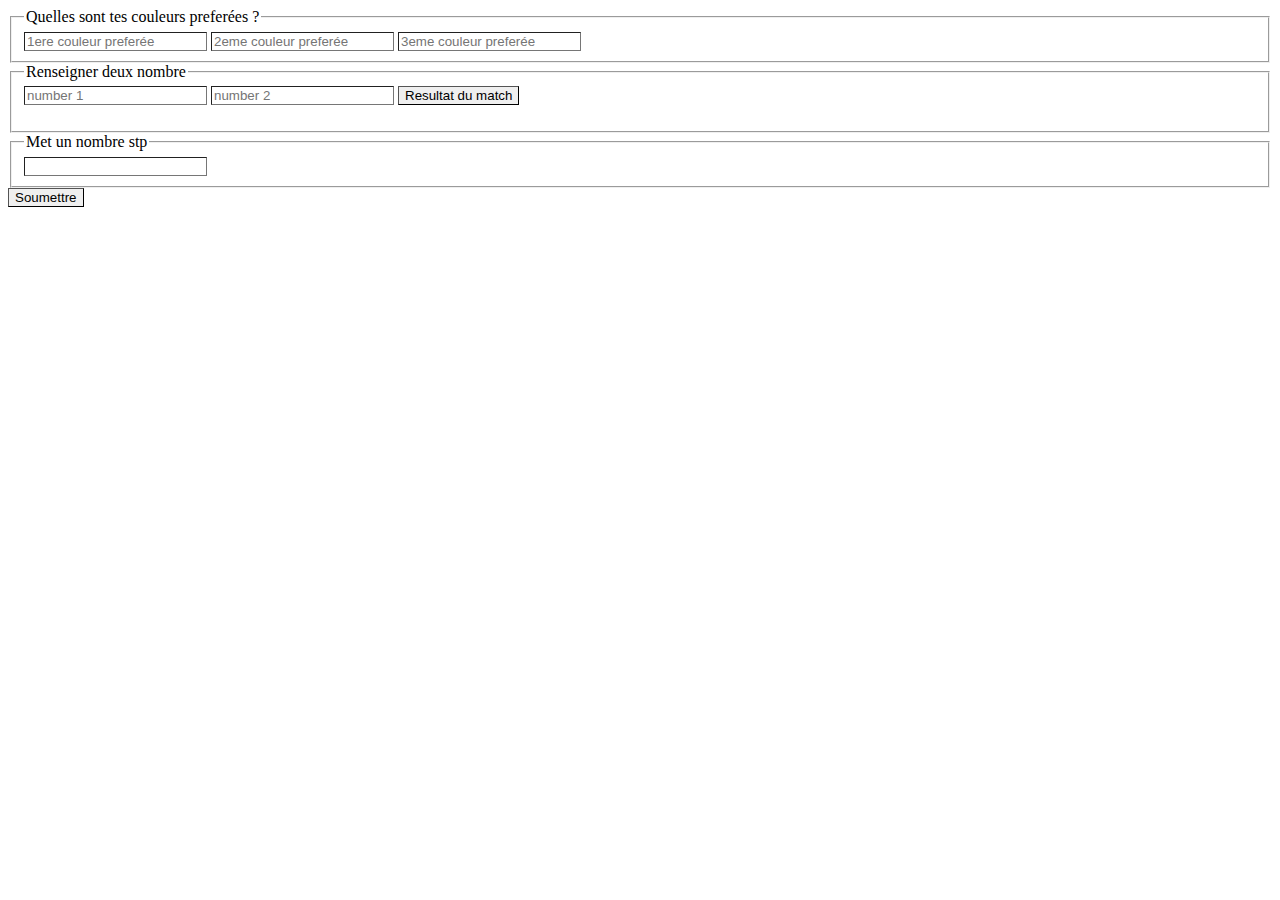
<file: fromulaire.html>
<!DOCTYPE html>
<html lang="en">
<head>
    <meta charset="UTF-8">
    <meta name="viewport" content="width=device-width, initial-scale=1.0">

    <link rel="stylesheet" href="formulaire.css">

    <title>Document</title>
</head>
<body>
    <header></header>
    <main>
        <form action="" method="post">

            <fieldset>
                <legend>Quelles sont tes couleurs preferées ?</legend>

                <input type="text" name="color1" id="color1" placeholder="1ere couleur preferée" required>
                <input type="text" name="color2" id="color2" placeholder="2eme couleur preferée" required>
                <input type="text" name="color3" id="color3" placeholder="3eme couleur preferée" required>

            </fieldset>

            <fieldset>
                <legend>Renseigner deux nombre</legend>

                <input type="number" name="number1" id="number1" placeholder="number 1" required>
                <input type="number" name="number2" id="number2" placeholder="number 2" required>

                <input type="button" name="button" id="button" value="Resultat du match">

                <p id="resultat"></p>
            </fieldset>

            <fieldset>
                <legend>Met un nombre stp</legend>

                <input type="number" name="number" id="number">
            </fieldset>

            <input type="submit" id="submit" value="Soumettre">
        </form>
    </main>
</body>

<script src="formulaire.js"></script>

</html>
</file>
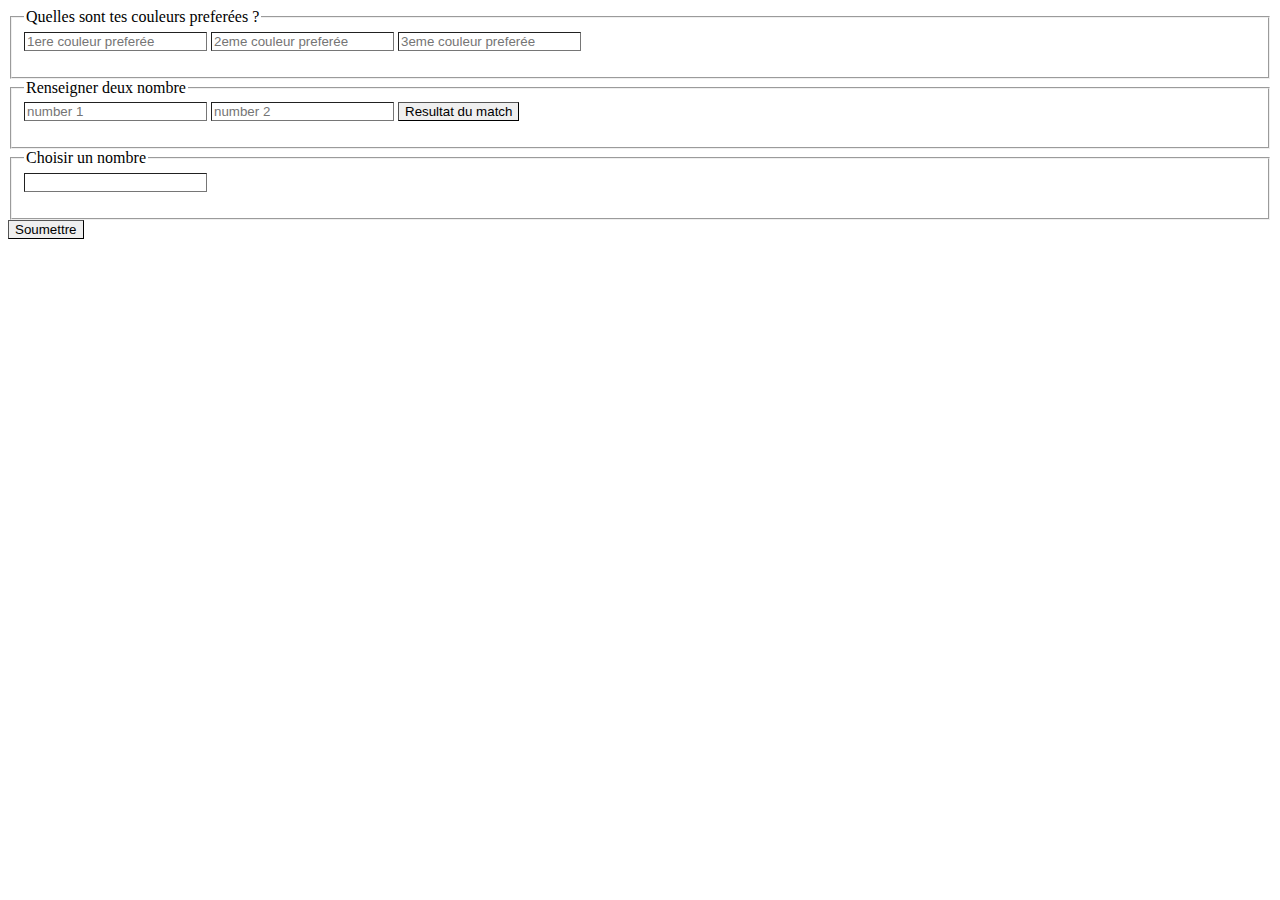
<file: formulaire/fromulaire.html>
<!DOCTYPE html>
<html lang="en">
<head>
    <meta charset="UTF-8">
    <meta name="viewport" content="width=device-width, initial-scale=1.0">

    <link rel="stylesheet" href="formulaire.css">

    <title>Document</title>
</head>
<body>
    <header></header>
    <main>
        <form action="" method="post">

            <fieldset>
                <legend>Quelles sont tes couleurs preferées ?</legend>

                <input type="text" name="color1" id="color1" placeholder="1ere couleur preferée" required>
                <input type="text" name="color2" id="color2" placeholder="2eme couleur preferée" required>
                <input type="text" name="color3" id="color3" placeholder="3eme couleur preferée" required>

                <p id="resultatCouleur"></p>

            </fieldset>

            <fieldset>
                <legend>Renseigner deux nombre</legend>

                <input type="number" name="number1" id="number1" placeholder="number 1" required>
                <input type="number" name="number2" id="number2" placeholder="number 2" required>

                <input type="button" name="button" id="button" value="Resultat du match">

                <p id="resultat"></p>
            </fieldset>

            <fieldset>
                <legend>Choisir un nombre</legend>

                <input type="number" name="number" id="number">

                <p id="noNumber"></p>
            </fieldset>

            <input type="submit" id="submit" value="Soumettre">
        </form>
    </main>
</body>

<script src="formulaire.js"></script>

</html>
</file>
<file: formulaire.css>
input {
    border-width: 1px;
    writing-mode: horizontal-tb;
}

.vide {
    border-bottom-color: red;
}
</file>
<file: formulaire/formulaire.css>
input {
    border-width: 1px;
    writing-mode: horizontal-tb;
}

.vide {
    border-bottom-color: red;
}
</file>
